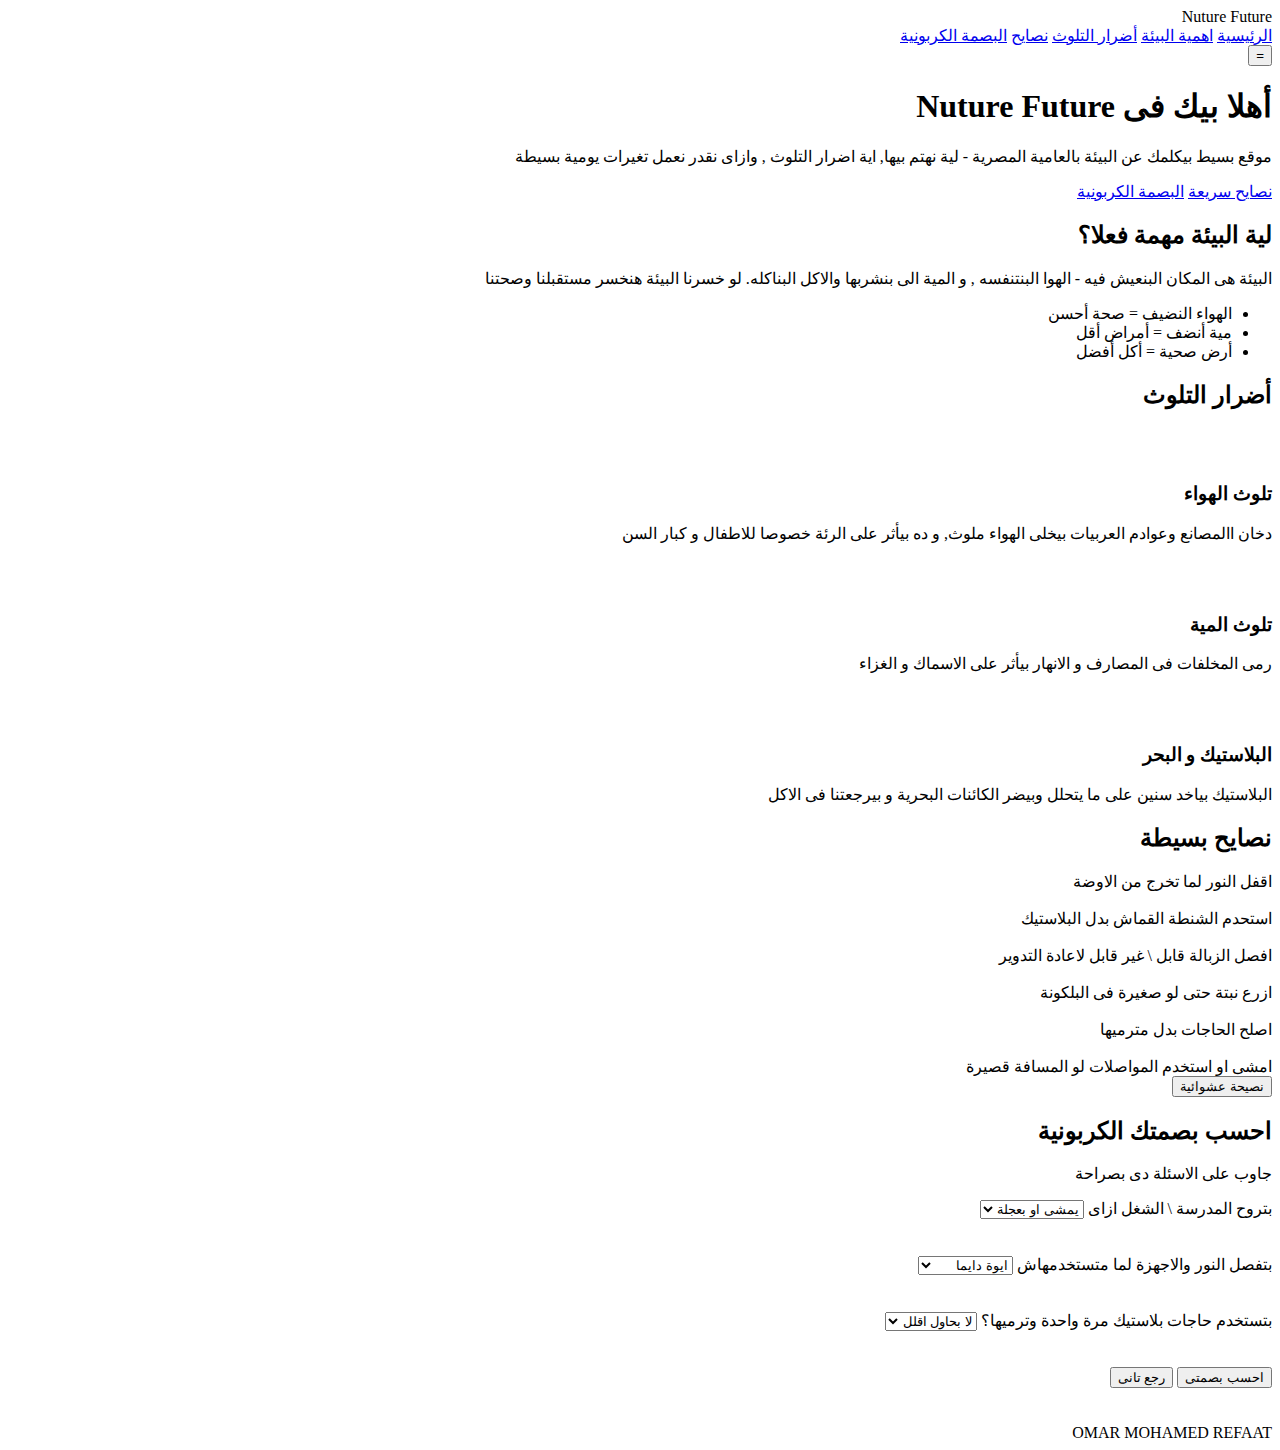
<file: index.html>
<!DOCTYPE html>
<html lang="ar" dir="rtl">
    <head>
        <meta name="viewport" content="width=device-width,initial-scale=1.0>
     <link rel="stylesheet" href="nuture.css">
    </head>
    <body>
        <div class="page">
            <header class="site-header">
                <div class="logo"><span>Nuture Future</span></div>
                <nav class="nav">
                    <a href="#home">الرئيسية</a>
                    <a href="#importance">اهمية البيئة</a>
                    <a href="#pollution">أضرار التلوث</a>
                    <a href="#tips">نصايح</a>
                    <a href="#carpon">البصمة الكربونية</a>
                </nav>
                <button id="menu-btn" class="menu-btn">=</button>
            </header>

            <main>

                <section id="home" class="hero">
                    <h1>أهلا بيك فى <span class="accent">Nuture Future</span></h1>

                    <p class="lead">موقع بسيط بيكلمك عن البيئة بالعامية المصرية - لية نهتم بيها, اية اضرار التلوث , وازاى نقدر نعمل تغيرات يومية بسيطة</p>

                    <div class="hero-action">
                        <a href="#tips" class="btn">نصايح سريعة</a>
                        <a href="#carbon" class="btn outline">البصمة الكربونية</a>
                    </div>
                </section>

                <section id="importance" class="card section">
                    <h2>لية البيئة مهمة فعلا؟</h2>

                    <p>البيئة هى المكان البنعيش فيه - الهوا البنتنفسه , و المية الى بنشربها والاكل البناكله. لو خسرنا البيئة هنخسر مستقبلنا وصحتنا</p>

                    <ul>
                      <li>الهواء النضيف = صحة أحسن</li>
                      <li>مية أنضف = أمراض أقل</li>
                      <li>أرض صحية = أكل أفضل</li>
                    </ul>
                </section>

                <section id="pollution" class="card section">
                    <h2>أضرار التلوث</h2>
                    <br><br>
                    <h3>تلوث الهواء</h3>

                    <p>دخان االمصانع وعوادم العربيات بيخلى الهواء ملوث, و ده بيأثر على الرئة خصوصا للاطفال و كبار السن</p>
                     <br><br>

                     <h3>تلوث المية</h3>

                     <p>رمى المخلفات فى المصارف و الانهار بيأثر على الاسماك و الغزاء</p>
                     <br><br>

                     <h3>البلاستيك و البحر</h3>
                      
                     <p>البلاستيك بياخد سنين على ما يتحلل وبيضر الكائنات البحرية و بيرجعتنا فى الاكل</p>
                </section>

                <section id="tips" class="card section">
                    <h2>نصايح بسيطة</h2>
                    <div class="tips-grid">
                        <div class="tip">اقفل النور لما تخرج من الاوضة</div>
                        <br>
                        <div class="tip">استحدم الشنطة القماش بدل البلاستيك</div>
                        <br>
                        <div class="tip">افصل الزبالة قابل \ غير قابل لاعادة التدوير</div>
                        <br>
                        <div class="tip">ازرع نبتة حتى لو صغيرة فى البلكونة</div>
                        <br>
                        <div class="tip">اصلح الحاجات بدل مترميها</div>
                        <br>
                        <div class="tip">امشى او استخدم المواصلات لو المسافة قصيرة</div>
                    </div>

                    <div class="random-tip">
                        <button id="randomTipBtn" class="btn">نصيحة عشوائية</button>
                        <p id="randomTipText" class="tip-text"></p>
                    </div>
                </section>

                <section id="carbon" class="card section">
                    <h2>احسب بصمتك الكربونية</h2>
                    <p>جاوب على الاسئلة دى بصراحة</p>

                    <div class="form-row">
                        <label>بتروح المدرسة \ الشغل ازاى</label>
                        <select id="transport">
                        <option value="0">يمشى او بعجلة</option>
                        <option value="1">مواصلات عامة</option>
                        <option value="2">بعربية خاصة</option>
                        </select>
                    </div>

                    <br><br>

                    <div class="form-row">
                        <label>بتفصل النور والاجهزة لما متستخدمهاش</label>
                        <select id="electric">
                            <option value="0">ايوة دايما</option>
                            <option value="1">احيانا بنسى</option>
                            <option value="2">لأ دايما شغالة</option>
                        </select>
                    </div>

                    <br><br>

                    <div class="form-row">
                        <label>بتستخدم حاجات بلاستيك مرة واحدة وترميها؟</label>
                        <select id="plastic">
                            <option value="0">لا بحاول اقلل</option>
                            <option value="1">احيانا</option>
                            <option value="2">ايوة كتير</option>
                        </select>
                    </div>

                    <br><br>

                    <div class="form-action">
                        <button id="calcBtn" class="btn">احسب بصمتى</button>
                        <button id="resetBtn" class="btn outline">رجع تانى</button>
                    </div>

                    <div id="carbonResult" class="result-box" aria-live="polite"></div>
                </section>
            </main>
            <br><br>
            <footer class="site-footer">OMAR MOHAMED REFAAT</footer>
            <script src="NUTURE.js"></script>
    </body>

</html>
</file>
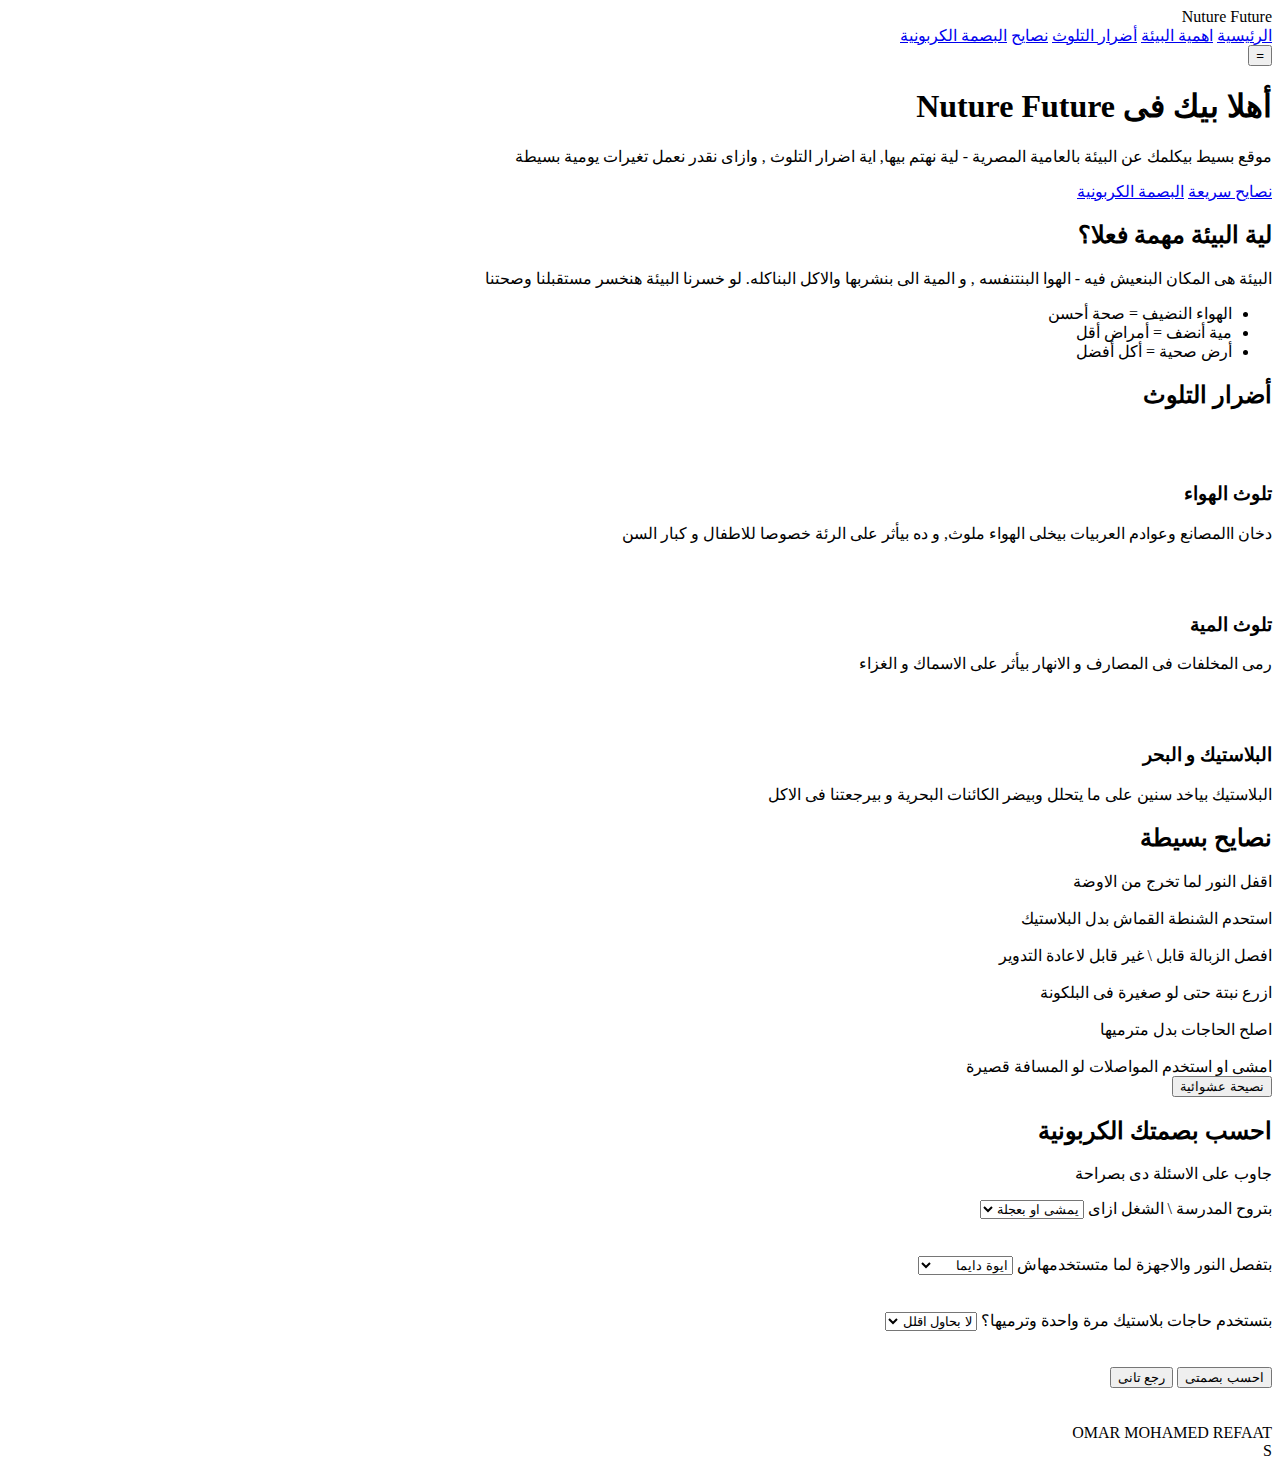
<file: NUTURE FUTURE.html>
<!DOCTYPE html>
<html lang="ar" dir="rtl">
    <head>
        <meta name="viewport" content="width=device-width,initial-scale=1.0>
     <link rel="stylesheet" href="nuture.css">
    </head>
    <body>
        <div class="page">
            <header class="site-header">
                <div class="logo"><span>Nuture Future</span></div>
                <nav class="nav">
                    <a href="#home">الرئيسية</a>
                    <a href="#importance">اهمية البيئة</a>
                    <a href="#pollution">أضرار التلوث</a>
                    <a href="#tips">نصايح</a>
                    <a href="#carpon">البصمة الكربونية</a>
                </nav>
                <button class="menu-btn">=</button>
            </header>

            <main>

                <section id="home" class="hero">
                    <h1>أهلا بيك فى <span class="accent">Nuture Future</span></h1>

                    <p class="lead">موقع بسيط بيكلمك عن البيئة بالعامية المصرية - لية نهتم بيها, اية اضرار التلوث , وازاى نقدر نعمل تغيرات يومية بسيطة</p>

                    <div class="hero-action">
                        <a href="3tips" class="btn">نصايح سريعة</a>
                        <a href="#carbon" class="btn outline">البصمة الكربونية</a>
                    </div>
                </section>

                <section id="importance" class="card section">
                    <h2>لية البيئة مهمة فعلا؟</h2>

                    <p>البيئة هى المكان البنعيش فيه - الهوا البنتنفسه , و المية الى بنشربها والاكل البناكله. لو خسرنا البيئة هنخسر مستقبلنا وصحتنا</p>

                    <ul>
                      <li>الهواء النضيف = صحة أحسن</li>
                      <li>مية أنضف = أمراض أقل</li>
                      <li>أرض صحية = أكل أفضل</li>
                    </ul>
                </section>

                <section id="pollution" class="card section">
                    <h2>أضرار التلوث</h2>
                    <br><br>
                    <h3>تلوث الهواء</h3>

                    <p>دخان االمصانع وعوادم العربيات بيخلى الهواء ملوث, و ده بيأثر على الرئة خصوصا للاطفال و كبار السن</p>
                     <br><br>

                     <h3>تلوث المية</h3>

                     <p>رمى المخلفات فى المصارف و الانهار بيأثر على الاسماك و الغزاء</p>
                     <br><br>

                     <h3>البلاستيك و البحر</h3>
                      
                     <p>البلاستيك بياخد سنين على ما يتحلل وبيضر الكائنات البحرية و بيرجعتنا فى الاكل</p>
                </section>

                <section id="tips" class="card section">
                    <h2>نصايح بسيطة</h2>
                    <div class="tips-grid">
                        <div class="tip">اقفل النور لما تخرج من الاوضة</div>
                        <br>
                        <div class="tip">استحدم الشنطة القماش بدل البلاستيك</div>
                        <br>
                        <div class="tip">افصل الزبالة قابل \ غير قابل لاعادة التدوير</div>
                        <br>
                        <div class="tip">ازرع نبتة حتى لو صغيرة فى البلكونة</div>
                        <br>
                        <div class="tip">اصلح الحاجات بدل مترميها</div>
                        <br>
                        <div class="tip">امشى او استخدم المواصلات لو المسافة قصيرة</div>
                    </div>

                    <div class="random-tip">
                        <button id="randomTipBtn" class="btn">نصيحة عشوائية</button>
                        <p id="randomTipText" class="tip-text"></p>
                    </div>
                </section>

                <section id="carbon" class="card section">
                    <h2>احسب بصمتك الكربونية</h2>
                    <p>جاوب على الاسئلة دى بصراحة</p>

                    <div class="form-row">
                        <label>بتروح المدرسة \ الشغل ازاى</label>
                        <select id="transport">
                        <option value="0">يمشى او بعجلة</option>
                        <option value="1">مواصلات عامة</option>
                        <option value="2">بعربية خاصة</option>
                        </select>
                    </div>

                    <br><br>

                    <div class="form-row">
                        <label>بتفصل النور والاجهزة لما متستخدمهاش</label>
                        <select id="electric">
                            <option value="0">ايوة دايما</option>
                            <option value="1">احيانا بنسى</option>
                            <option value="2">لأ دايما شغالة</option>
                        </select>
                    </div>

                    <br><br>

                    <div class="form-row">
                        <label>بتستخدم حاجات بلاستيك مرة واحدة وترميها؟</label>
                        <select id="plastic">
                            <option value="0">لا بحاول اقلل</option>
                            <option value="1">احيانا</option>
                            <option value="2">ايوة كتير</option>
                        </select>
                    </div>

                    <br><br>

                    <div class="form-action">
                        <button id="calcBtn" class="btn">احسب بصمتى</button>
                        <button id="resetBtn" class="btn outline">رجع تانى</button>
                    </div>

                    <div id="carbonResult" class="result-box" aria-live="polite"></div>
                </section>
            </main>
            <br><br>
            <footer class="site-footer">OMAR MOHAMED REFAAT</footer>
            <script src="NUTURE.js"></script>
    </body>S

</html>
</file>
<file: nuture.css>
:root{
    --bg: #e8f5e9;
    --card: #ffffff;
    --muted: #4a4a4a;
    --btn-bg: #388e3c;
    --accent: #2e7d32;
}

*{box-sizing: border-box;}
body{
    margin: 0;
    font-family: "cairo", sans-serif;
    background: linear-gradient(180deg, #d7f3dc 0%, #eef8ea 100%); 
    color: var(--muted);
    -webkit-font-smoothing: antialiased;
    -moz-osx-font-smoothing: grayscale;
}

.site-header{
    display: flex;
    align-items: center;
    justify-content: space-between;
    padding: 12px 16px;
    background: var(--accent);
    color: #fff;
    position: sticky;
    top: 0;
    z-index: 50;
}

.logo{font-weight: 700;font-size: 18px;}
.logo span{margin-right: 8px;}

.nav{
    display: flex;
    gap: 12px;
}

.nav a{
    color: #e8f5e9;
    text-decoration: none;
    font-weight: 600;
    font-size: 14px;
}

.menu-btn{display: none;background: transparent;border: none;color: #fff;font-size: 22px;}

.hero{
    padding: 36px 18px;
    text-align: center;
}

.hero h1{font-size: 28px;margin: 8px 0;color:var(--accent)}
.lead{max-width: 780px;margin:8px auto 18px;font-size: 16px;color:#2f4f32}

.btn{
    display: inline-block;
    background: var(--btn-bg);
    color: #fff;
    padding: 10px 16px;
    border-radius: 8px;
    text-decoration: none;
    border: none;
    cursor: pointer;
    font-weight: 700;
}

.btn.outline{
    background: transparent;
    color: var(--btn-bg);
    border: 2px solid var(--btn-bg);
}

.section{padding: 18px;margin: 14px auto;max-width: 920px;}

.card{
    background: var(--card);
    border-radius: 12px;
    box-shadow: 0 6px 18px rgba(46, 125, 50, 0.08);
    padding: 18px;
}

.tips_grid{
    display: grid;
    grid-template-columns: repeat(2,1fr);
    gap: 10px;
    margin-top: 12px;
}

.tip{
    background: #f6fff6;
    padding: 12px;
    border-radius: 8px;
    font-weight: 600;
    box-shadow: 0 4px 8px rgba(20,90,30,0.03);
}

.random-tip{margin-top: 14px;}
.tip-text{margin-top: 10px;font-weight: 600;color: var(--accent);}

.result-box{
    margin-top: 12px;
    padding: 12px;
    border-radius: 8px;
    background: #f0fff0;
    border: 1px solid #dff5df;
    font-weight: 700;
    color: var(--accent);
}

.sitr-footer{
    text-align: crnter;
    padding: 14px;
    background: transparent;
    margin-top: 18px;
    color: #2f4f32;
}

.page{
    max-width: 1200px;
    margin: 0 auto;
    padding: 0 15px;
}

@media (max-width: 720px){
    .nav {
         display: none; 
    }
    .menu-btn {
         display: block; 
        }
    .tips_grid {
         grid-template-columns: 1fr;
         }
    .hero h1 { 
        font-size: 22px;
     }
}
</file>
